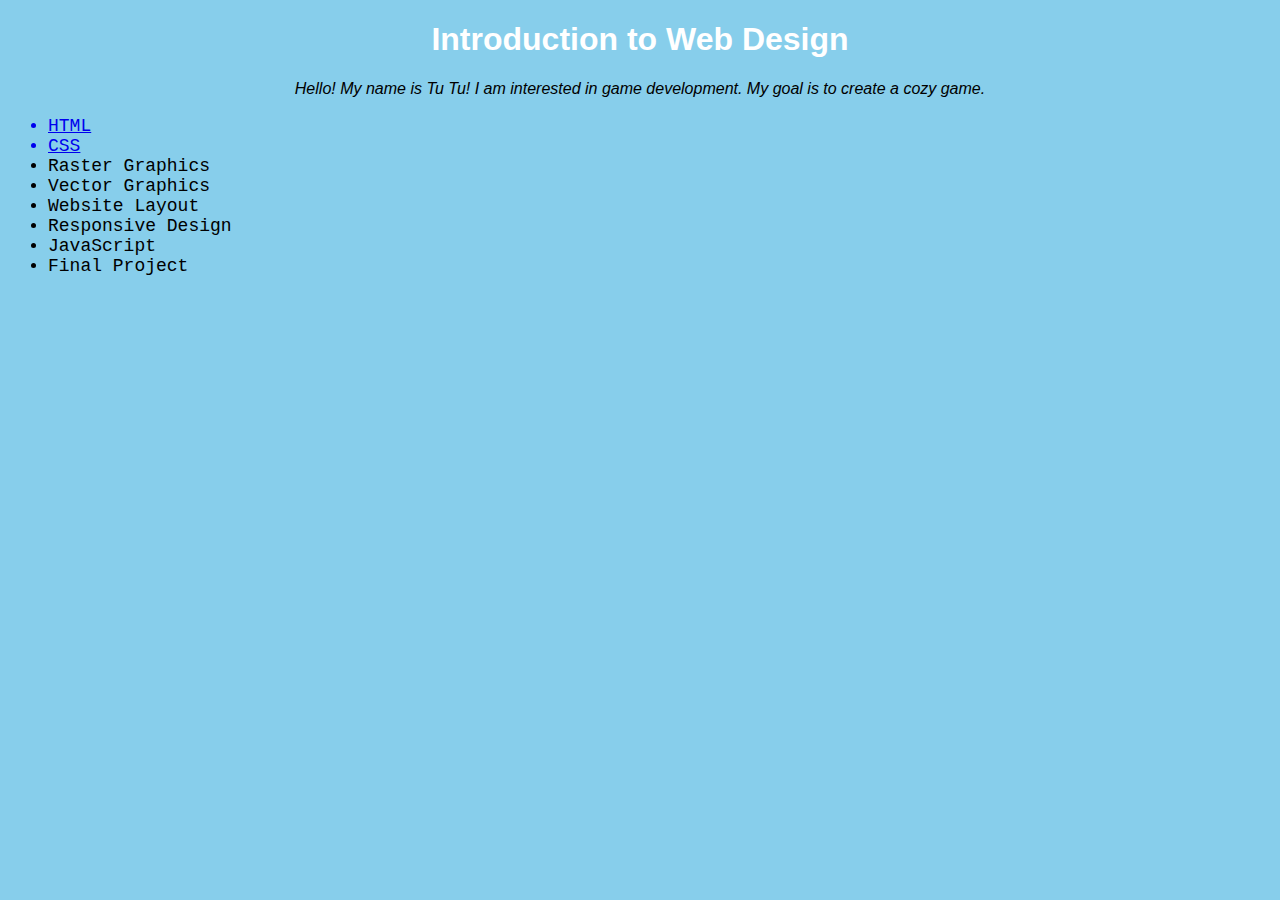
<file: index.html>
<!DOCTYPE html>
      <!-- saved from url=(0033)file:///Users/tutukwok/index.html -->
      <html>
        <head>
          <meta http-equiv="Content-Type" content="text/html; charset=UTF-8">
          <title>Tu Tu Thi Kwok</title>
          <style type="text/css">
          body{
            background:skyblue; 
            font-family:Verdana, Geneva, Tahoma, sans-serif;
          }
          h1{
            color:white;
            font-family: Arial, Helvetica, sans-serif;
          }
          ul{
            font-family: 'Courier New', Courier, monospace;
            font-size: 18px;
          }
        </style>
        </head>
        <body>
          <h1 style="text-align:center;">Introduction to Web Design</h1>
          <p style="font-style:italic;text-align:center;">Hello! My name is Tu Tu! I am interested in game development. 
            My goal is to create a cozy game. 
          </p>
          <ul>
            <a href="./me/index.html"><li>HTML</li></a>
            <a href="./me/css.html"><li>CSS</li></a>
            <li>Raster Graphics</li>
            <li>Vector Graphics</li>
            <li>Website Layout</li>
            <li>Responsive Design</li>
            <li>JavaScript</li>
            <li>Final Project</li>
          </ul>
</body></html>
</file>
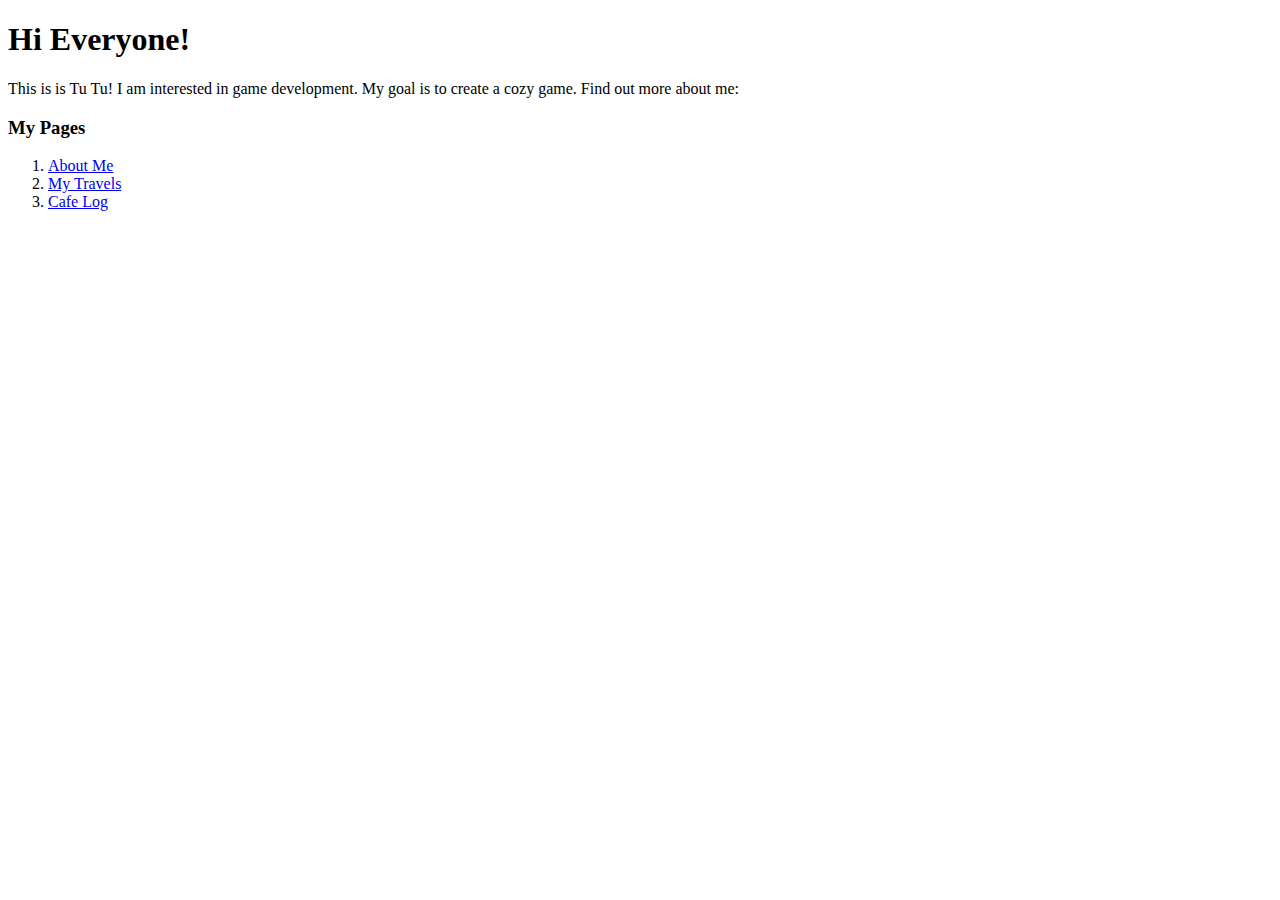
<file: me/index.html>
<!DOCTYPE html>
<!-- saved from url=(0033)file:///Users/tutukwok/index.html -->
<html>
  <head>
    <meta http-equiv="Content-Type" content="text/html; charset=UTF-8">
    
    <title>Tu Tu Thi Kwok</title>
  </head>
  <body>
    <h1>Hi Everyone!</h1>
    <p>This is is Tu Tu! I am interested in game development. 
      My goal is to create a cozy game. Find out more about me:
    </p>
    <h3>My Pages</h3>
    <ol>
      <li><a href="././pages/aboutMe.html">About Me</a></li>
      <li><a href="././pages/travel.html">My Travels</a></li>
      <li><a href="././pages/cafe.html">Cafe Log</a></li>
    </ol>  
</body></html>
</file>
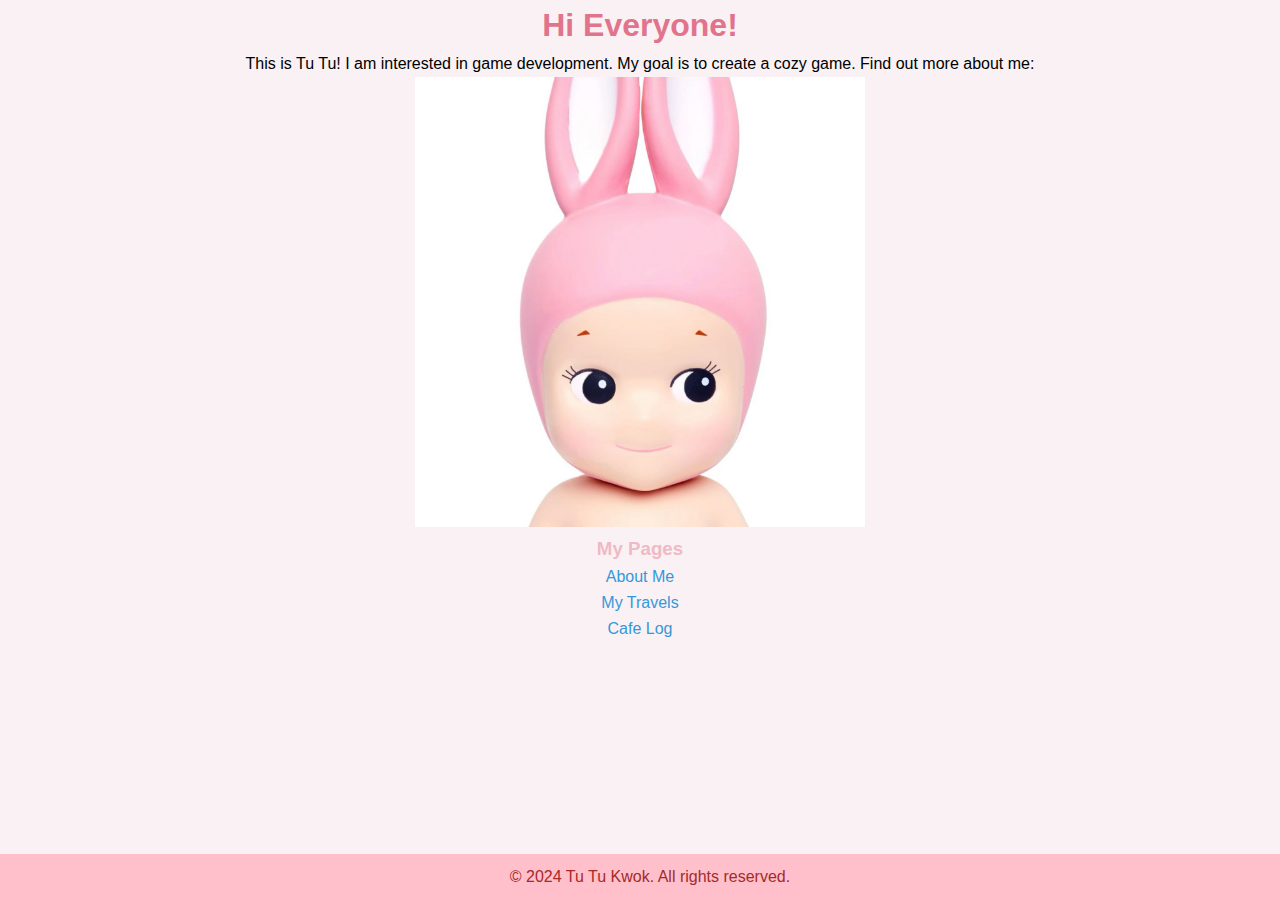
<file: me/css.html>
<!DOCTYPE html>
<!-- saved from url=(0033)file:///Users/tutukwok/index.html -->
<html>
  <head>
    <meta http-equiv="Content-Type" content="text/html; charset=UTF-8">
    <link rel="stylesheet" type="text/css" href="../styles.css">
    <title>Tu Tu Thi Kwok</title>
  </head>
  <body>
    <h1>Hi Everyone!</h1>
    <p>This is Tu Tu! I am interested in game development. 
      My goal is to create a cozy game. Find out more about me:
    </p>

    <img src="././images/pfp.jpeg"
    alt="Profile Picture"
    width="450 px"
    height="450 px">

    <h3>My Pages</h3>
    <ol>
      <li><a href="././pages/aboutMecss.html">About Me</a></li>
      <li><a href="././pages/travelcss.html">My Travels</a></li>
      <li><a href="././pages/cafecss.html">Cafe Log</a></li>
    </ol>  
</body>
<div class="spacer"></div>

<footer>
  <p>&copy; 2024 Tu Tu Kwok. All rights reserved.</p>
</footer>
</html>
</file>
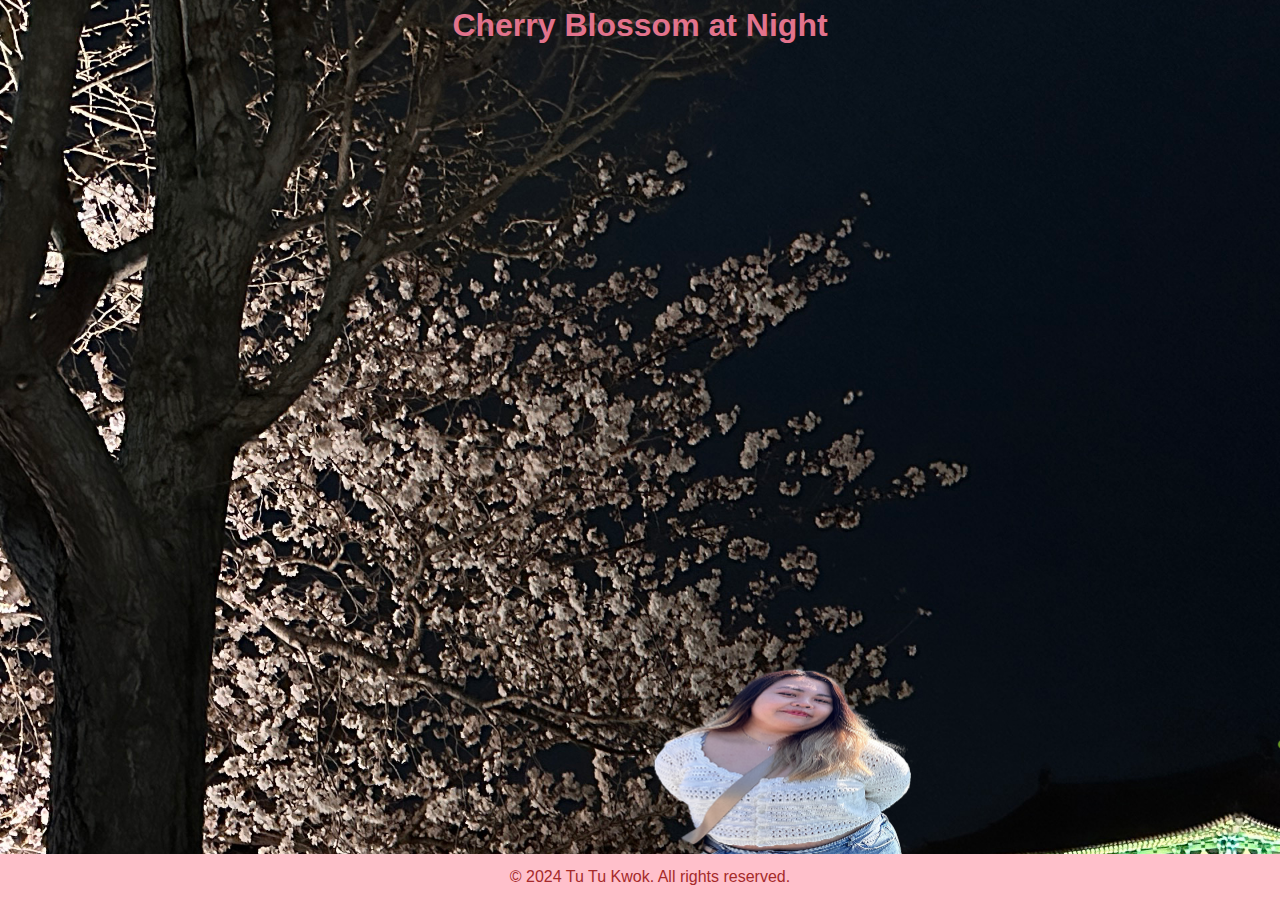
<file: me/rasterGraphics.html>
<!DOCTYPE html>
<html>
    <head>
        <meta charset="utf-8">
        <meta name="viewport" content="width=device-width, initial-scale=1">
        <title>Rastic Graphics</title>
        <link rel="stylesheet" type="text/css" href="../styles.css">
        <style>
            img {
                position: fixed;
                right: 20%;
                bottom: 0px;
            }

            body{
                background-image: url('./images/background.jpg');
                background-size: cover;
                background-attachment: fixed;
            }

            .centered{
                text-align: center;
            }
        </style>
    </head>

    <body>
        <h1>Cherry Blossom at Night</h1>
        <img src="././images/me480.png" 
            srcset="././images/me960.png, ./images/me1440.png" 
            alt="Self portrait" 
            width="480" 
            height="319">       
    </body> 
    <div class="spacer"></div>
    <footer>
        <p>&copy; 2024 Tu Tu Kwok. All rights reserved.</p>
    </footer>
</html>
</file>
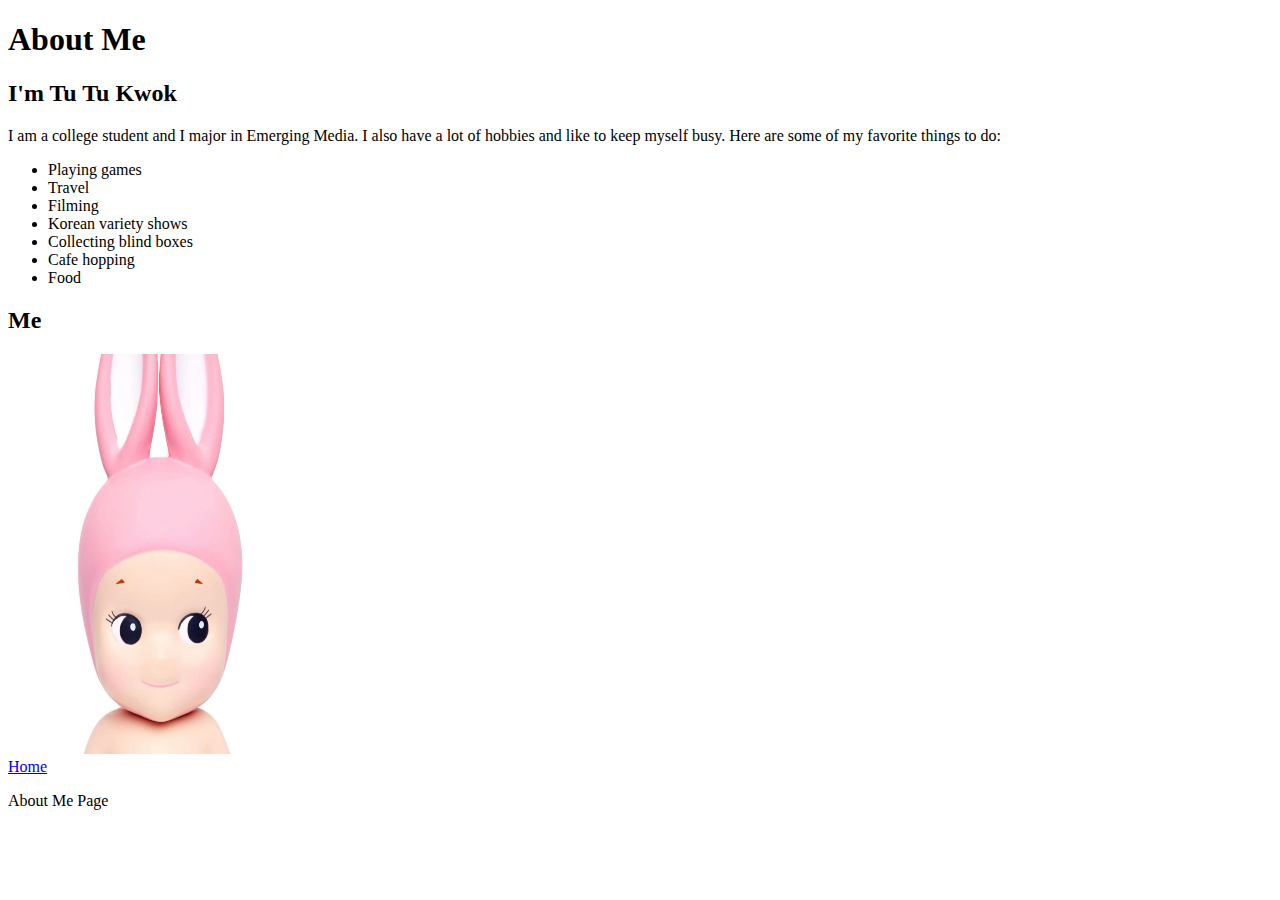
<file: me/pages/aboutMe.html>
<!DOCTYPE html>
<html>
  <head>
    <meta charset="utf-8">
    <title>Tu Tu Thi Kwok</title>
  </head>
  
  <body>
    <header>
        <h1>About Me</h1>
    </header>

    <main>
        <section>
            <h2>I'm Tu Tu Kwok</h2>
            <p>I am a college student and I major in Emerging Media. I also have a lot of hobbies and like to keep myself busy. Here are some of my favorite things to do:</p>
            <ul>
                <li>Playing games</li>
                <li>Travel</li>
                <li>Filming</li>
                <li>Korean variety shows</li>
                <li>Collecting blind boxes</li>
                <li>Cafe hopping</li>
                <li>Food</li>
            </ul>
        </section>

        <section>
            <h2>Me</h2>
            <img src="../images/pfp.jpeg"
                 alt="Profile Picture"
                 width="300 px"
                 height="400 px">
        </section>
    </main>
    <a href="../index.html">Home</a>
    <footer>
        <p>About Me Page</p>
    </footer>
   </body>
</html>
</file>
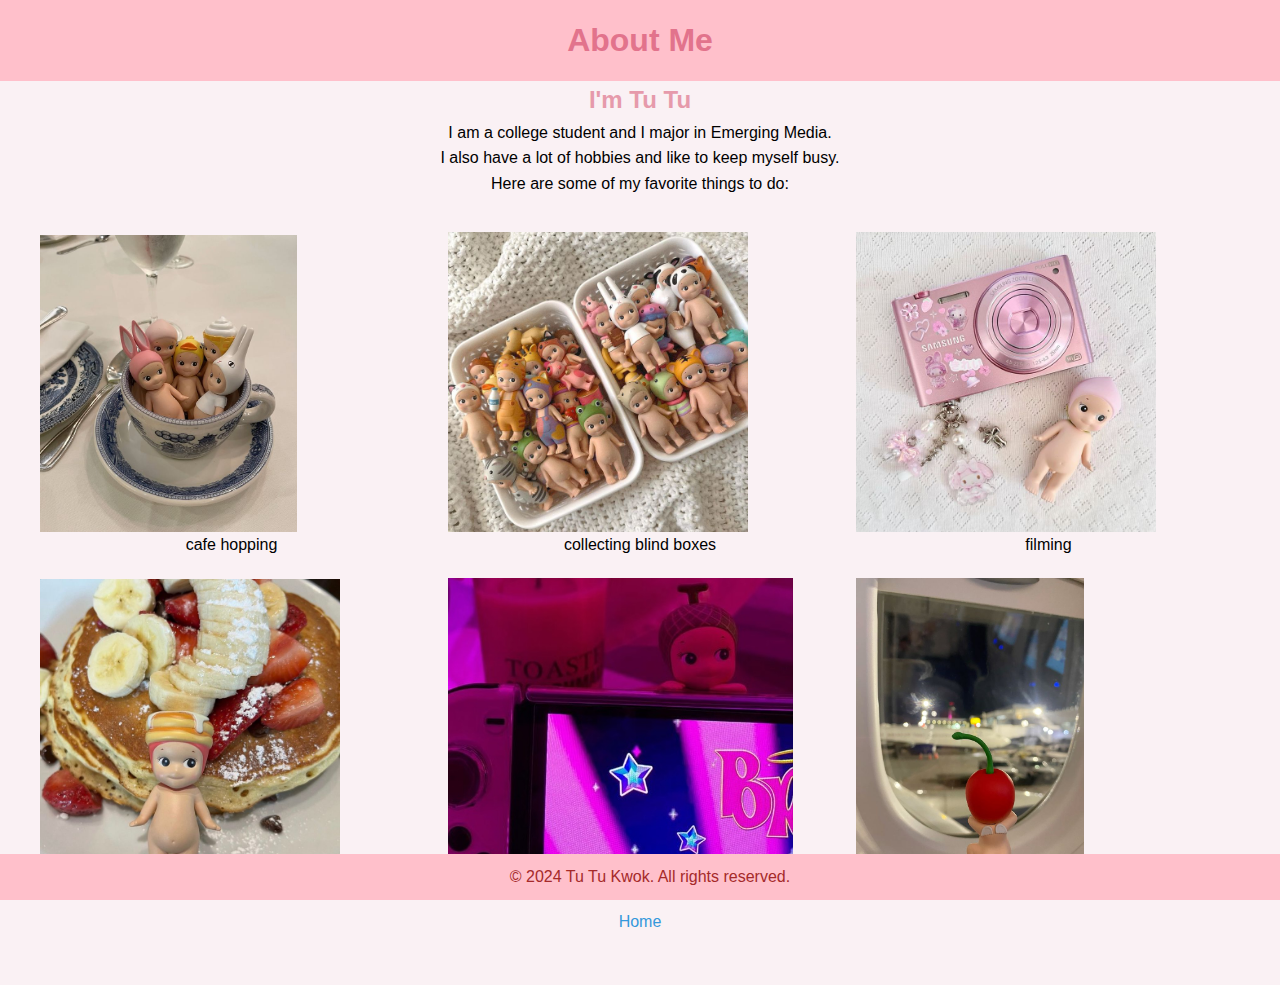
<file: me/pages/aboutMecss.html>
<!DOCTYPE html>
<html>
  <head>
    <meta charset="utf-8">
    <link rel="stylesheet" type="text/css" href="../../styles.css">
    <title>Tu Tu Thi Kwok</title>
  </head>
  
  <body>
    <header>
        <h1>About Me</h1>
    </header>

    <main>
        <section>
            <h2>I'm Tu Tu</h2>
            <p>I am a college student and I major in Emerging Media. <br>
               I also have a lot of hobbies and like to keep myself busy. <br>
               Here are some of my favorite things to do:</p>
            <br>
            <ul class="image-list">
                <li><img src="../images/sonnycafe.jpeg" 
                    alt="Image 1"
                    width="257 px"
                    height="257 px">
                    cafe hopping</li>
                <li><img src="../images/sonnybb.jpeg" 
                    alt="Image 2"
                    width="300 px"
                    height="300 px">
                    collecting blind boxes</li>
                <li><img src="../images/sonnycamera.jpeg" 
                    alt="Image 3"
                    width="300 px"
                    height="300 px">
                    filming</li>
                <li><img src="../images/sonnyfood.jpeg" 
                    alt="Image 4"
                    width="300 px"
                    height="300 px">
                    food</li>
                <li><img src="../images/sonnygame.jpeg" 
                    alt="Image 5"
                    width="345 px"
                    height="345 px">
                    playing games</li>
                <li><img src="../images/sonnytravel.jpeg" 
                    alt="Image 6"
                    width="228 px"
                    height="228 px">
                    travel</li>
            </ul>
        </section>

    </main>
    <a href="../css.html">Home</a>

    <div class="spacer"></div>

    <footer>
        <p>&copy; 2024 Tu Tu Kwok. All rights reserved.</p>    
    </footer>
   </body>
</html>
</file>
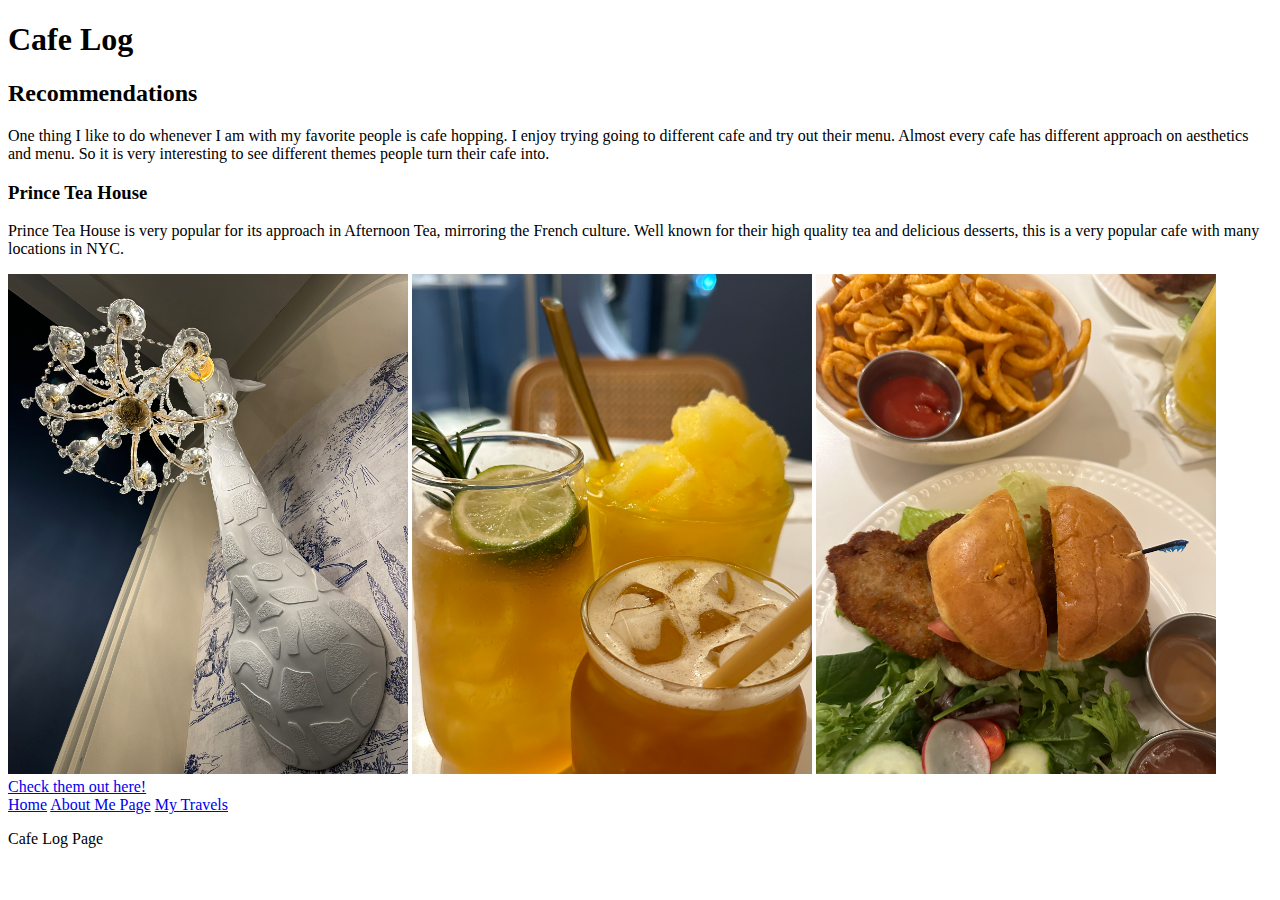
<file: me/pages/cafe.html>
<!DOCTYPE html>
<html>
  <head>
    <meta charset="utf-8">
    <title>Tu Tu Thi Kwok</title>
  </head>

  <body>
    <header>
        <h1>Cafe Log</h1>
    </header>

    <main>
        <section>
            <h2>Recommendations</h2>
            <p>One thing I like to do whenever I am with my favorite people is cafe hopping. I enjoy trying going to different cafe and try out their menu. Almost every cafe has different approach on aesthetics and menu. So it is very interesting to see different themes people turn their cafe into.</p>   
        </section>

        <section>
            <h3>Prince Tea House</h3>
            <p>Prince Tea House is very popular for its approach in Afternoon Tea, mirroring the French culture. Well known for their high quality tea and delicious desserts, this is a very popular cafe with many locations in NYC.</p>
            <img src="../images/giraffe.JPG"
                 alt="Giraffe chandelier"
                 width="400 px"
                 height="500 px">
            <img src="../images/pthdrinks.JPG"
                 alt="drinks"
                 width="400 px"
                 height="500 px">
            <img src="../images/pthburger.JPG"
                 alt="hamburger"
                 width="400 px"
                 height="500 px">
            <br>
            <a href="https://www.princeteahouse.com/">Check them out here!</a>
        </section>
    </main>
    <a href="../index.html">Home</a>
    <a href="./aboutMe.html">About Me Page</a>
    <a href="./travel.html">My Travels</a>
    <footer>
        <p>Cafe Log Page</p>
    </footer>
  </body>
</html>
</file>
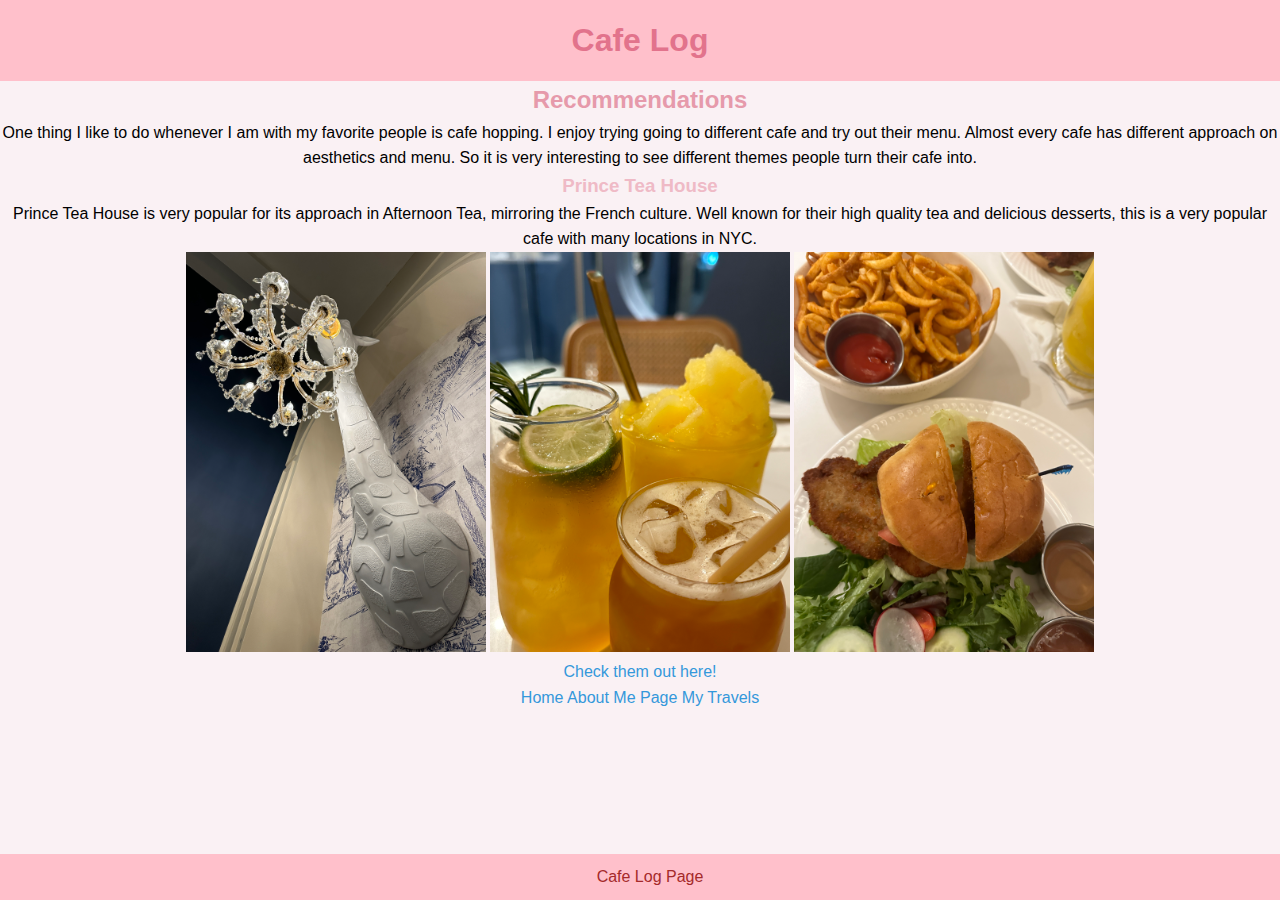
<file: me/pages/cafecss.html>
<!DOCTYPE html>
<html>
  <head>
    <meta charset="utf-8">
    <link rel="stylesheet" type="text/css" href="../../styles.css">
    <title>Tu Tu Thi Kwok</title>
  </head>

  <body>
    <header>
        <h1>Cafe Log</h1>
    </header>

    <main>
        <section>
            <h2>Recommendations</h2>
            <p>One thing I like to do whenever I am with my favorite people is cafe hopping. I enjoy trying going to different cafe and try out their menu. Almost every cafe has different approach on aesthetics and menu. So it is very interesting to see different themes people turn their cafe into.</p>   
        </section>

        <section>
            <h3>Prince Tea House</h3>
            <p>Prince Tea House is very popular for its approach in Afternoon Tea, mirroring the French culture. Well known for their high quality tea and delicious desserts, this is a very popular cafe with many locations in NYC.</p>
            <img src="../images/giraffe.JPG"
                 alt="Giraffe chandelier"
                 width="300 px"
                 height="400 px">
            <img src="../images/pthdrinks.JPG"
                 alt="drinks"
                 width="300 px"
                 height="400 px">
            <img src="../images/pthburger.JPG"
                 alt="hamburger"
                 width="300 px"
                 height="400 px">
            <br>
            <a href="https://www.princeteahouse.com/">Check them out here!</a>
        </section>
    </main>
    <a href="../css.html">Home</a>
    <a href="./aboutMecss.html">About Me Page</a>
    <a href="./travelcss.html">My Travels</a>
    <div class="spacer"></div>

    <footer>
        <p>Cafe Log Page</p>
    </footer>
  </body>
</html>
</file>
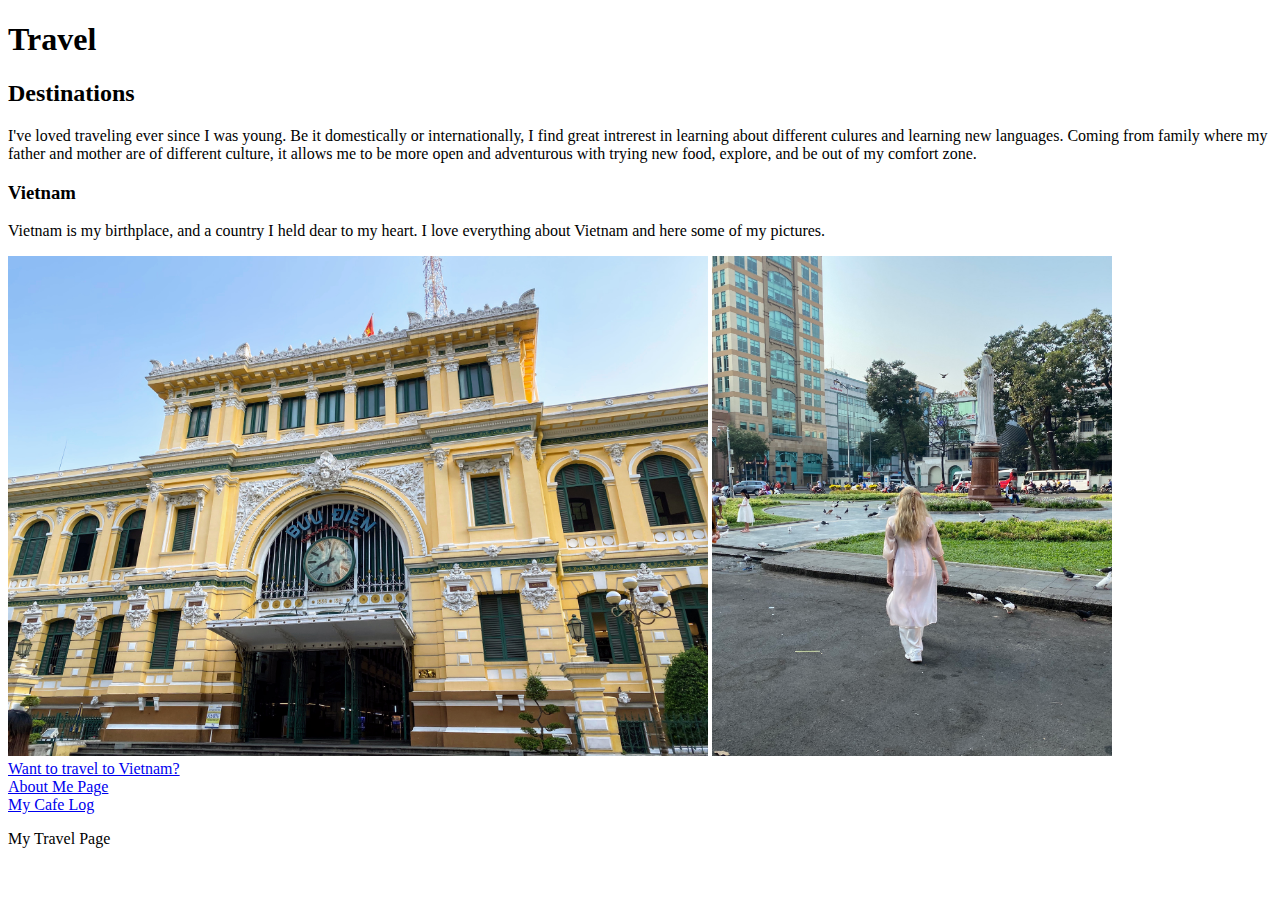
<file: me/pages/travel.html>
<!DOCTYPE html>
<html>
  <head>
    <meta charset="utf-8">
    <title>Tu Tu Thi Kwok</title>
  </head>

  <body>
    <header>
        <h1>Travel</h1>
    </header>

    <main>
        <section>
            <h2>Destinations</h2>
            <p>I've loved traveling ever since I was young. Be it domestically or internationally, I find great intrerest in learning about different culures and learning new languages. Coming from family where my father and mother are of different culture, it allows me to be more open and adventurous with trying new food, explore, and be out of my comfort zone.</p>   
        </section>

        <section>
            <h3>Vietnam</h3>
            <p>Vietnam is my birthplace, and a country I held dear to my heart. I love everything about Vietnam and here some of my pictures.</p>
            <img src="../images/postoffice.JPG"
                 alt="Vietnam Post Office"
                 width="700 px"
                 height="500 px">
            <img src="../images/aodai.jpg"
                 alt="A girl wearing vietnam traditional dress"
                 width="400 px"
                 height="500 px">
                 <br>
                 <a href="https://vietnam.travel/node/1336">Want to travel to Vietnam?</a>
        </section>
    </main>
    <li><a href="./aboutMe.html">About Me Page</a></li>
    <li><a href="./cafe.html">My Cafe Log</a></li>
    <footer>
        <p>My Travel Page</p>
    </footer>
  </body>
</html>
</file>
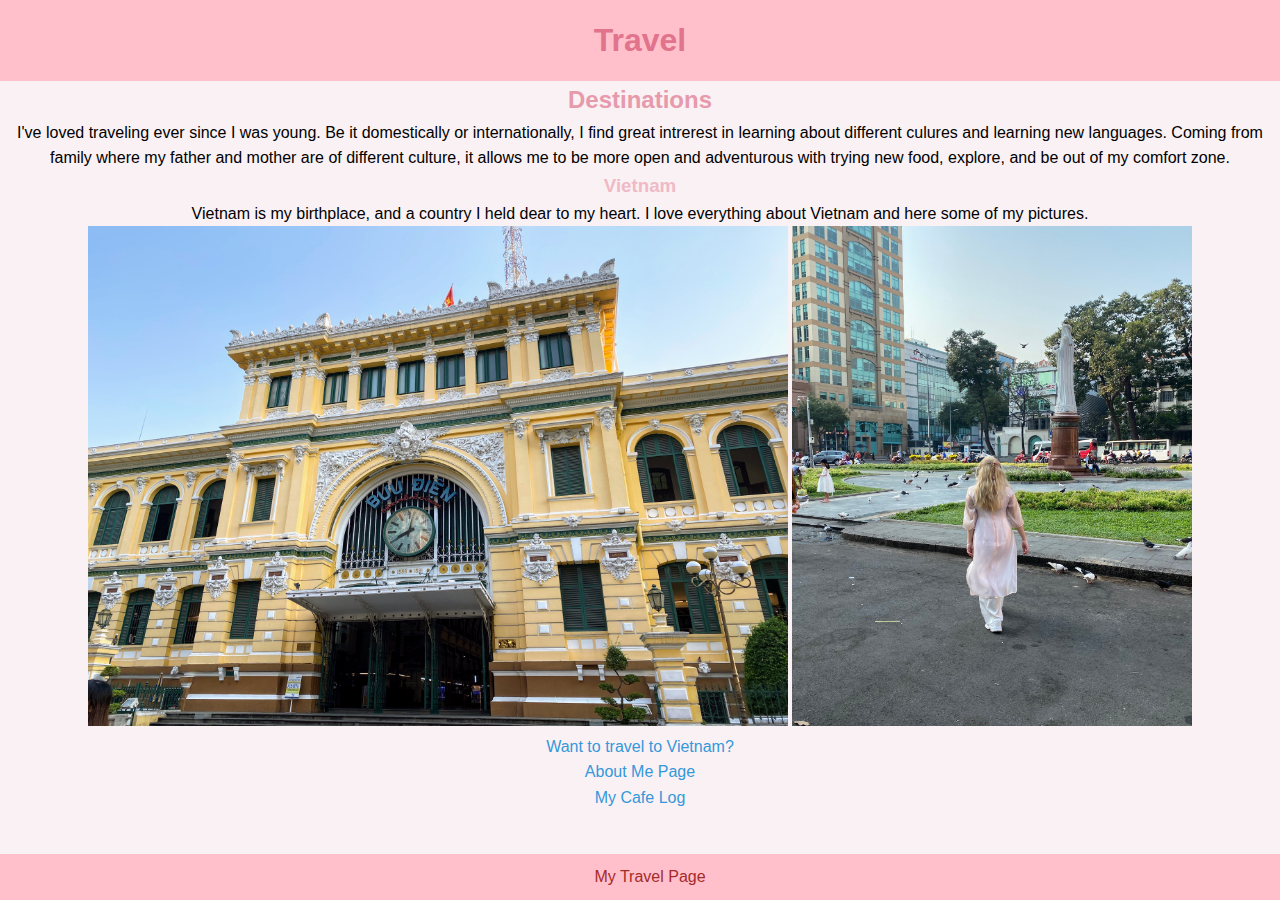
<file: me/pages/travelcss.html>
<!DOCTYPE html>
<html>
  <head>
    <meta charset="utf-8">
    <link rel="stylesheet" type="text/css" href="../../styles.css">
    <title>Tu Tu Thi Kwok</title>
  </head>

  <body>
    <header>
        <h1>Travel</h1>
    </header>

    <main>
        <section>
            <h2>Destinations</h2>
            <p>I've loved traveling ever since I was young. Be it domestically or internationally, I find great intrerest in learning about different culures and learning new languages. Coming from family where my father and mother are of different culture, it allows me to be more open and adventurous with trying new food, explore, and be out of my comfort zone.</p>   
        </section>

        <section>
            <h3>Vietnam</h3>
            <p>Vietnam is my birthplace, and a country I held dear to my heart. I love everything about Vietnam and here some of my pictures.</p>
            <img src="../images/postoffice.JPG"
                 alt="Vietnam Post Office"
                 width="700 px"
                 height="500 px">
            <img src="../images/aodai.jpg"
                 alt="A girl wearing vietnam traditional dress"
                 width="400 px"
                 height="500 px">
                 <br>
                 <a href="https://vietnam.travel/node/1336">Want to travel to Vietnam?</a>
        </section>
    </main>
    <li><a href="./aboutMe.html">About Me Page</a></li>
    <li><a href="./cafe.html">My Cafe Log</a></li>
    <div class="spacer"></div>
    <footer>
        <p>My Travel Page</p>
    </footer>
  </body>
</html>
</file>
<file: styles.css>
body, h1, h2, h3, p, ol, ul, li, footer {
    margin: 0;
    padding: 0;
}

header {
    background-color: pink;
    color: brown;
    text-align: center;
    padding: 15px;
}

body {
    font-family: 'Arial', sans-serif;
    font-size: 16px;
    line-height: 1.6;
    background-color: #faf1f4;
    text-align: center;
    text-decoration: none;
}
@keyframes bounce {
    0%, 20%, 60%, 100% {transform: translateY(0);}
    40% {transform: translateY(-20px);}
    80% {transform: translateY(-10px);}
  }
  
h1 {
    animation: bounce 1s infinite;
    color: #e2738c; 
}
h2 {
    color: #e69aab;
}
h3 {
    color: #efbac6; 
}

ol {
    list-style-type: none;
    text-decoration: none;
}

ul {
    list-style-type: none;
    text-decoration: none;
}

a {
    color: #3498db;
    text-decoration: none;
}

a:visited {
    color: #2980b9;
}

a:hover {
    color: #2c3e50;
    text-decoration: underline;
}

a:active {
    color: #e74c3c;
}

.highlight {
    background-color: #ffd700;
    padding: 10px;
}

.center {
    text-align: center;
}

#main-content {
    background-color: #fff;
    border: 1px solid #ddd;
    padding: 20px;
    margin: 20px;
}

.float-left {
    float: left;
    margin-right: 20px;
}

.clearfix::after {
    content: "";
    display: table;
    clear: both;
}

.spacer {
    height: 50px;
}

.image-list {
    list-style: none;
    margin: 0;
    padding: 0;
    text-align: center;

}

.image-list li {
    display: inline-block;
    width: 30%; /* 3 images in 1 row */
    margin: 10px;
}

.image-list img {
    max-width: 100%; 
    height: auto; 
    display: block; /* no space below images */
}

.clearfix::after { /* to keep the home button out of the list settings */
    content: "";
    display: table;
    clear: both;
}

footer {
    background-color:pink;
    color: brown;
    text-align: center;
    padding: 10px;
    position: fixed;
    bottom: 0;
    width: 100%;
}
</file>
